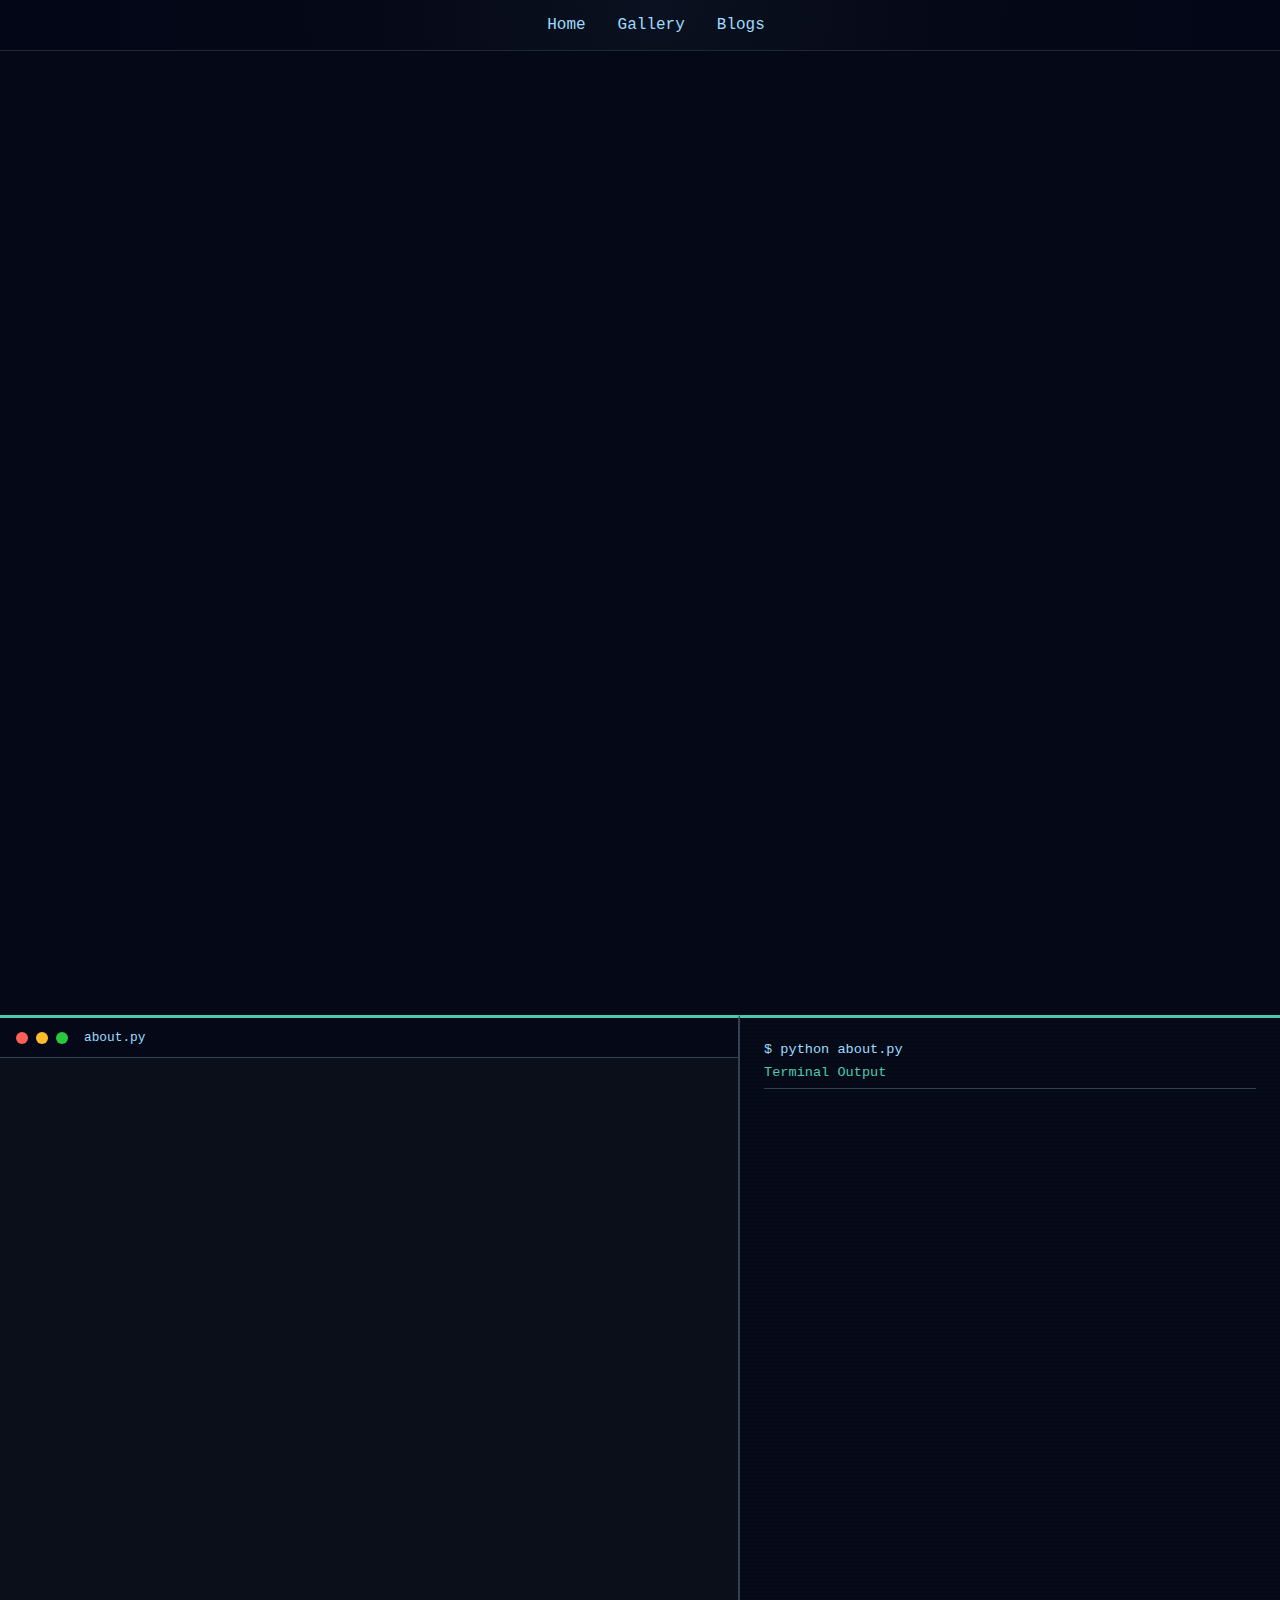
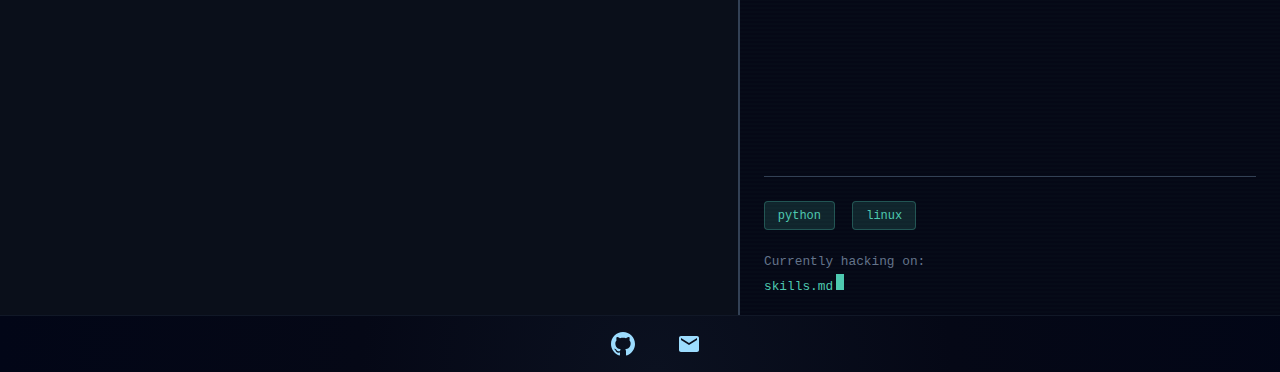
<file: index.html>
<!DOCTYPE html>
<html lang="en">
<head>
    <meta charset="UTF-8">
    <meta name="viewport" content="width=device-width, initial-scale=1.0">
    <title>Blog</title>
    <link rel="stylesheet" href="/styles/common.css">
    <script src="https://cdnjs.cloudflare.com/ajax/libs/gsap/3.12.5/gsap.min.js"></script>
    <style>
        * {
            font-family: 'Courier New', Courier, monospace;
        }
        html,
        body {
            height: 100%;
        }
        body {
            margin: 0;
            padding: 0;
            min-height: 100vh;
            display: flex;
            flex-direction: column;
            background-color: #050816;
            color: #e5e7eb;
            overflow-y: auto;
            scroll-snap-type: y mandatory;
        }
        main {
            flex: 1;
            padding: 2rem;
            display: flex;
            flex-direction: column;
            align-items: center;
            justify-content: center;
            min-height: 100vh;
            overflow: hidden;
            scroll-snap-align: start;
            scroll-snap-stop: always;
            position: relative;
        }
        .hero-stage {
            width: min(92vw, 680px);
            min-height: 360px;
            position: relative;
            display: flex;
            align-items: center;
            justify-content: center;
            transform: translate3d(0, -12px, 0) scale(1);
            animation: liftHero 0.55s ease-out 1.6s forwards;
        }
        .photo-container {
            width: 160px;
            height: 160px;
            border-radius: 50%;
            overflow: hidden;
            border: 1px solid #334155;
            box-shadow:
                0 0 20px rgba(15, 23, 42, 0.9),
                0 0 20px rgba(78, 201, 176, 0.5),
                0 0 20px rgba(156, 220, 254, 0.25);
            position: absolute;
            left: 50%;
            top: calc(50% - 105px);
            transform: translate3d(-50%, -50%, 0) scale(0.88);
            opacity: 0;
            will-change: transform, opacity;
            backface-visibility: hidden;
            z-index: 2;
            animation: revealPhoto 0.45s cubic-bezier(0.33, 1, 0.68, 1) 1.6s forwards;
        }
        .photo-container img {
            width: 100%;
            height: 100%;
            object-fit: cover;
        }
        .namaste-svg {
            width: min(70vw, 360px);
            position: absolute;
            left: 50%;
            top: calc(50% + 45px);
            transform: translate3d(-50%, -50%, 0) scale(1.5);
            transform-origin: center center;
            will-change: transform, opacity;
            backface-visibility: hidden;
            perspective: 1000px;
            overflow: visible;
            z-index: 1;
            animation: shrinkNamaste 0.45s cubic-bezier(0.33, 1, 0.68, 1) 1.6s forwards;
        }
        .namaste-svg svg {
            width: 100%;
            height: auto;
            display: block;
            position: relative;
            left: 4px;
            top: 11px;
            overflow: visible;
        }
        .namaste-svg svg rect {
            display: none;
        }
        .namaste-svg svg path {
            fill: transparent;
            stroke: url(#helloGradient);
            stroke-width: 1.8;
            stroke-linecap: round;
            stroke-linejoin: round;
            vector-effect: non-scaling-stroke;
            filter: drop-shadow(0 0 3px rgba(156, 220, 254, 0.6));
        }
        .greeting-text-container {
            position: absolute;
            left: 50%;
            top: calc(50% + 45px);
            transform: translate3d(-50%, -50%, 0);
            z-index: 1;
            opacity: 0;
            text-align: center;
        }
        .greeting-text {
            font-family: 'Courier New', Courier, monospace;
            font-size: 4rem;
            font-weight: 700;
            background: linear-gradient(135deg, #4ec9b0 0%, #9cdcfe 50%, #ff6b9d 100%);
            -webkit-background-clip: text;
            -webkit-text-fill-color: transparent;
            background-clip: text;
            text-shadow: 0 0 20px rgba(78, 201, 176, 0.5);
            margin-bottom: 0.5rem;
            opacity: 0;
            transform: translateY(20px);
            filter: drop-shadow(0 0 8px rgba(156, 220, 254, 0.4));
        }
        .greeting-svg {
            width: 280px;
            height: auto;
            margin-bottom: 0.5rem;
            opacity: 0;
            transform: translateY(20px);
        }
        .greeting-svg svg {
            width: 100%;
            height: auto;
            display: block;
        }
        .greeting-svg svg path {
            fill: transparent;
            stroke: url(#helloGradient);
            stroke-width: 1.8;
            stroke-linecap: round;
            stroke-linejoin: round;
            vector-effect: non-scaling-stroke;
            filter: drop-shadow(0 0 3px rgba(156, 220, 254, 0.6));
        }
        .greeting-label {
            font-family: 'Courier New', Courier, monospace;
            font-size: 0.9rem;
            color: #64748b;
            margin-top: 0.3rem;
            opacity: 0;
        }
        @keyframes fadeInUp {
            from {
                opacity: 0;
                transform: translateY(20px);
            }
            to {
                opacity: 1;
                transform: translateY(0);
            }
        }
        @keyframes typeWriter {
            from {
                width: 0;
            }
            to {
                width: 100%;
            }
        }
        @keyframes revealPhoto {
            from {
                opacity: 0;
                transform: translate3d(-50%, -50%, 0) scale(0.88);
            }
            to {
                opacity: 1;
                transform: translate3d(-50%, -50%, 0) scale(1);
            }
        }
        @keyframes shrinkNamaste {
            from {
                transform: translate3d(-50%, -50%, 0) scale(1.5);
            }
            to {
                transform: translate3d(-50%, -50%, 0) scale(0.75);
            }
        }
        @keyframes fadeOutHello {
            from {
                opacity: 1;
                transform: translate3d(-50%, -50%, 0) scale(0.75);
            }
            to {
                opacity: 0;
                transform: translate3d(-50%, -50%, 0) scale(0.6);
            }
        }
        .scroll-cue {
            position: absolute;
            left: 50%;
            top: 420px;
            transform: translate3d(-50%, -50%, 0) rotate(90deg);
            border: 0;
            background: transparent;
            color: #ffffff;
            font-size: 2.5rem;
            font-weight: 700;
            letter-spacing: 0.16rem;
            cursor: pointer;
            opacity: 0;
            z-index: 30;
            text-shadow: 0 0 14px rgba(156, 220, 254, 0.9);
            animation:
                showCue 0.45s ease-out 2.0s forwards,
                wobbleCue 1s ease-in-out 1.95s infinite;
        }
        .scroll-cue:hover {
            color: #4ec9b0;
        }
        .about-section {
            min-height: 100vh;
            width: 100%;
            background: #050816;
            scroll-snap-align: start;
            scroll-snap-stop: always;
            display: flex;
            align-items: center;
            position: relative;
            overflow: hidden;
        }
        .about-section::before {
            content: '';
            position: absolute;
            top: 0;
            left: 0;
            right: 0;
            bottom: 0;
            background: 
                repeating-linear-gradient(
                    0deg,
                    transparent,
                    transparent 2px,
                    rgba(78, 201, 176, 0.03) 2px,
                    rgba(78, 201, 176, 0.03) 4px
                );
            pointer-events: none;
            z-index: 0;
        }
        .lab-section {
            display: flex;
            width: 100%;
            height: 100vh;
            position: relative;
            z-index: 1;
        }
        .code-editor {
            width: 60%;
            height: 100vh;
            border-top: 3px solid #4ec9b0;
            border-right: 2px solid #334155;
            border-bottom: 2px solid #334155;
            background: #0a0f1a;
            display: flex;
            flex-direction: column;
            position: relative;
        }
        .editor-header {
            padding: 0.75rem 1rem;
            background: #050816;
            border-bottom: 1px solid #334155;
            display: flex;
            align-items: center;
            gap: 0.5rem;
        }
        .editor-dot {
            width: 0.75rem;
            height: 0.75rem;
            border-radius: 50%;
        }
        .editor-dot:nth-child(1) { background: #ff5f56; }
        .editor-dot:nth-child(2) { background: #ffbd2e; }
        .editor-dot:nth-child(3) { background: #27c93f; }
        .editor-title {
            font-family: 'Courier New', Courier, monospace;
            font-size: 0.8rem;
            color: #9cdcfe;
            margin-left: 0.5rem;
        }
        .editor-content {
            flex: 1;
            padding: 1.5rem;
            overflow-y: auto;
            font-family: 'Courier New', Courier, monospace;
            font-size: 0.9rem;
            line-height: 1.8;
            color: #e5e7eb;
        }
        .code-line {
            display: block;
            padding: 0.2rem 0;
            opacity: 0;
            animation: typeIn 0.3s ease-out forwards;
            white-space: pre-wrap;
            word-wrap: break-word;
            overflow-wrap: break-word;
        }
        .editor-content {
            tab-size: 4;
        }
        .code-line:nth-child(1) { animation-delay: 0.1s; }
        .code-line:nth-child(2) { animation-delay: 0.2s; }
        .code-line:nth-child(3) { animation-delay: 0.3s; }
        .code-line:nth-child(4) { animation-delay: 0.4s; }
        .code-line:nth-child(5) { animation-delay: 0.5s; }
        .code-line:nth-child(6) { animation-delay: 0.6s; }
        .code-line:nth-child(7) { animation-delay: 0.7s; }
        .code-line:nth-child(8) { animation-delay: 0.8s; }
        .code-line:nth-child(9) { animation-delay: 0.9s; }
        .code-line:nth-child(10) { animation-delay: 1.0s; }
        .code-line:nth-child(11) { animation-delay: 1.1s; }
        .code-line:nth-child(12) { animation-delay: 1.2s; }
        .code-line:nth-child(13) { animation-delay: 1.3s; }
        .code-line:nth-child(14) { animation-delay: 1.4s; }
        .code-line:nth-child(15) { animation-delay: 1.5s; }
        .code-keyword { color: #569cd6; }
        .code-string { color: #ce9178; }
        .code-comment { color: #6a9955; }
        .code-function { color: #dcdcaa; }
        .code-operator { color: #d4d4d4; }
        .terminal-output {
            width: 40%;
            height: 100vh;
            border-top: 3px solid #4ec9b0;
            border-bottom: 2px solid #334155;
            background: rgba(5, 8, 22, 0.5);
            display: flex;
            flex-direction: column;
            padding: 1.5rem;
        }
        .terminal-header {
            font-family: 'Courier New', Courier, monospace;
            font-size: 0.85rem;
            color: #4ec9b0;
            margin-bottom: 1rem;
            padding-bottom: 0.5rem;
            border-bottom: 1px solid #334155;
        }
        .terminal-header::before {
            content: '$ python about.py';
            display: block;
            color: #9cdcfe;
            margin-bottom: 0.5rem;
        }
        .terminal-content {
            flex: 1;
            font-family: 'Courier New', Courier, monospace;
            font-size: 0.85rem;
            line-height: 1.6;
            color: #9cdcfe;
        }
        .terminal-line {
            margin-bottom: 0.5rem;
            opacity: 0;
            animation: typeIn 0.4s ease-out forwards;
        }
        .terminal-line:nth-child(1) { animation-delay: 1.6s; }
        .terminal-line:nth-child(2) { animation-delay: 1.8s; }
        .terminal-line:nth-child(3) { animation-delay: 2.0s; }
        .terminal-line:nth-child(4) { animation-delay: 2.2s; }
        .terminal-prompt {
            color: #4ec9b0;
        }
        .terminal-success {
            color: #4ec9b0;
        }
        .terminal-info {
            color: #9cdcfe;
        }
        .widgets {
            margin-top: 1.5rem;
            padding-top: 1.5rem;
            border-top: 1px solid #334155;
        }
        .widgets-icons {
            margin-top: 1.5rem;
            display: flex;
            justify-content: center;
            gap: 1.5rem;
        }
        .widgets-icons a {
            text-decoration: none;
            color: #9cdcfe;
            transition: color 0.2s, transform 0.2s;
            display: inline-block;
        }
        .widgets-icons a:hover {
            color: #4ec9b0;
            transform: scale(1.1);
        }
        .widgets-icons svg {
            width: 24px;
            height: 24px;
            fill: currentColor;
            vertical-align: middle;
        }
        .stack-pill {
            display: inline-block;
            padding: 0.4rem 0.8rem;
            background: rgba(78, 201, 176, 0.15);
            border: 1px solid rgba(78, 201, 176, 0.3);
            border-radius: 4px;
            font-family: 'Courier New', Courier, monospace;
            font-size: 0.75rem;
            color: #4ec9b0;
            margin-right: 0.5rem;
            margin-bottom: 0.5rem;
        }
        .currently-hacking {
            margin-top: 1rem;
            font-family: 'Courier New', Courier, monospace;
            font-size: 0.8rem;
            color: #9cdcfe;
        }
        .currently-hacking-label {
            color: #64748b;
            margin-bottom: 0.3rem;
        }
        .currently-hacking-text {
            color: #4ec9b0;
        }
        .cursor-blink {
            display: inline-block;
            width: 0.5rem;
            height: 1rem;
            background: #4ec9b0;
            margin-left: 0.2rem;
            animation: blink 1s infinite;
        }
        @keyframes blink {
            0%, 50% { opacity: 1; }
            51%, 100% { opacity: 0; }
        }
        @keyframes typeIn {
            from {
                opacity: 0;
                transform: translateX(-20px);
            }
            to {
                opacity: 1;
                transform: translateX(0);
            }
        }
        @keyframes showCue {
            from {
                opacity: 0;
                top: 470px;
            }
            to {
                opacity: 1;
                top: 420px;
            }
        }
        @keyframes liftHero {
            from {
                transform: translate3d(0, -12px, 0) scale(1);
            }
            to {
                transform: translate3d(0, -120px, 0) scale(0.84);
            }
        }
        @keyframes wobbleCue {
            0%, 100% {
                transform: translate3d(-50%, -50%, 0) translateY(0) rotate(90deg);
            }
            50% {
                transform: translate3d(-50%, -50%, 0) translateY(8px) rotate(90deg);
            }
        }
    </style>
</head>
<body>
    <div id="header-placeholder"></div>
    <div id="namaste-svg" class="namaste-svg" aria-label="Hello handwriting animation"></div>
    <div id="greeting-text-container" class="greeting-text-container"></div>
    <main>
        <div class="hero-stage">
            <div class="photo-container">
                <img src="/assets/photos/passport_photo_png.png" alt="Profile Photo">
            </div>
        </div>
        <button id="scroll-cue" class="scroll-cue" aria-label="Scroll down">&raquo;&raquo;</button>
    </main>
    <section class="about-section" aria-label="About section">
        <div class="lab-section">
            <div class="code-editor">
                <div class="editor-header">
                    <div class="editor-dot"></div>
                    <div class="editor-dot"></div>
                    <div class="editor-dot"></div>
                    <div class="editor-title">about.py</div>
                </div>
                <div class="editor-content">
                    <div class="code-line"><span class="code-comment"># about.py</span></div>
                    <div class="code-line"></div>
                    <div class="code-line"><span class="code-keyword">class</span> <span class="code-function">Atmadip</span>:</div>
                    <div class="code-line">    <span class="code-keyword">def</span> <span class="code-function">__init__</span>(<span class="code-operator">self</span>):</div>
                    <div class="code-line">        <span class="code-operator">self</span>.<span class="code-function">name</span> <span class="code-operator">=</span> <span class="code-string">"Atmadip"</span></div>
                    <div class="code-line">        <span class="code-operator">self</span>.<span class="code-function">role</span> <span class="code-operator">=</span> <span class="code-string">"Student"</span></div>
                    <div class="code-line">        <span class="code-operator">self</span>.<span class="code-function">institution</span> <span class="code-operator">=</span> <span class="code-string">"IIT Madras"</span></div>
                    <div class="code-line">        <span class="code-operator">self</span>.<span class="code-function">interests</span> <span class="code-operator">=</span> [<span class="code-string">"ML"</span>, <span class="code-string">"econ"</span>, <span class="code-string">"fiction"</span>, <span class="code-string">"swimming"</span>]</div>
                    <div class="code-line"></div>
                    <div class="code-line">    <span class="code-keyword">def</span> <span class="code-function">current_focus</span>(<span class="code-operator">self</span>):</div>
                    <div class="code-line">        <span class="code-keyword">return</span> <span class="code-string">"Trying to find the right agent to fix this problem."</span></div>
                </div>
            </div>
            <div class="terminal-output">
                <div class="terminal-header">Terminal Output</div>
                <div class="terminal-content">
                    <div class="terminal-line"><span class="terminal-prompt">>>> </span><span class="terminal-info">Loading profile...</span></div>
                    <div class="terminal-line"><span class="terminal-prompt">>>> </span><span class="terminal-success">Connected: IIT Madras</span></div>
                    <div class="terminal-line"><span class="terminal-prompt">>>> </span><span class="terminal-success">Status: ONLINE</span></div>
                    <div class="terminal-line"><span class="terminal-prompt">>>> </span><span class="terminal-info">Initializing...</span></div>
                </div>
                <div class="widgets">
                    <div>
                        <span class="stack-pill">python</span>
                        <!-- <span class="stack-pill">rust</span> -->
                        <span class="stack-pill">linux</span>
                    </div>
                    <div class="currently-hacking">
                        <div class="currently-hacking-label">Currently hacking on:</div>
                        <div class="currently-hacking-text">skills.md<span class="cursor-blink"></span></div>
                    </div>
                    <div class="widgets-icons">
                        <a href="https://github.com/HopelessBhai" target="_blank" aria-label="GitHub">
                            <svg viewBox="0 0 24 24">
                                <path d="M12 0c-6.626 0-12 5.373-12 12 0 5.302 3.438 9.8 8.207 11.387.599.111.793-.261.793-.577v-2.234c-3.338.726-4.033-1.416-4.033-1.416-.546-1.387-1.333-1.756-1.333-1.756-1.089-.745.083-.729.083-.729 1.205.084 1.839 1.237 1.839 1.237 1.07 1.834 2.807 1.304 3.492.997.107-.775.418-1.305.762-1.604-2.665-.305-5.467-1.334-5.467-5.931 0-1.311.469-2.381 1.236-3.221-.124-.303-.535-1.524.117-3.176 0 0 1.008-.322 3.301 1.23.957-.266 1.983-.399 3.003-.404 1.02.005 2.047.138 3.006.404 2.291-1.552 3.297-1.23 3.297-1.23.653 1.653.242 2.874.118 3.176.77.84 1.235 1.911 1.235 3.221 0 4.609-2.807 5.624-5.479 5.921.43.372.823 1.102.823 2.222v3.293c0 .319.192.694.801.576 4.765-1.589 8.199-6.086 8.199-11.386 0-6.627-5.373-12-12-12z"/>
                            </svg>
                        </a>
                        <a href="mailto:atmadipg@gmail.com" aria-label="Email">
                            <svg viewBox="0 0 24 24">
                                <path d="M20 4H4c-1.1 0-1.99.9-1.99 2L2 18c0 1.1.9 2 2 2h16c1.1 0 2-.9 2-2V6c0-1.1-.9-2-2-2zm0 4l-8 5-8-5V6l8 5 8-5v2z"/>
                            </svg>
                        </a>
                    </div>
                </div>
            </div>
        </div>
    </section>
    <div id="footer-placeholder"></div>
    <script>
        async function loadComponent(componentPath, placeholderId) {
            try {
                const response = await fetch(componentPath);
                const html = await response.text();
                document.getElementById(placeholderId).outerHTML = html;
            } catch (error) {
                console.error(`Error loading ${componentPath}:`, error);
            }
        }

        async function loadNamasteSvg() {
            try {
                const response = await fetch('/assets/svg/hello.svg');
                const svgMarkup = await response.text();
                const container = document.getElementById('namaste-svg');
                
                const parser = new DOMParser();
                const svgDoc = parser.parseFromString(svgMarkup, 'image/svg+xml');
                const svgElement = svgDoc.querySelector('svg');
                
                const defs = svgDoc.createElementNS('http://www.w3.org/2000/svg', 'defs');
                const gradient = svgDoc.createElementNS('http://www.w3.org/2000/svg', 'linearGradient');
                gradient.setAttribute('id', 'helloGradient');
                gradient.setAttribute('x1', '0%');
                gradient.setAttribute('y1', '0%');
                gradient.setAttribute('x2', '100%');
                gradient.setAttribute('y2', '100%');
                
                const stop1 = svgDoc.createElementNS('http://www.w3.org/2000/svg', 'stop');
                stop1.setAttribute('offset', '0%');
                stop1.setAttribute('stop-color', '#4ec9b0');
                stop1.setAttribute('stop-opacity', '1');
                
                const stop2 = svgDoc.createElementNS('http://www.w3.org/2000/svg', 'stop');
                stop2.setAttribute('offset', '50%');
                stop2.setAttribute('stop-color', '#9cdcfe');
                stop2.setAttribute('stop-opacity', '1');
                
                const stop3 = svgDoc.createElementNS('http://www.w3.org/2000/svg', 'stop');
                stop3.setAttribute('offset', '100%');
                stop3.setAttribute('stop-color', '#ff6b9d');
                stop3.setAttribute('stop-opacity', '1');
                
                gradient.appendChild(stop1);
                gradient.appendChild(stop2);
                gradient.appendChild(stop3);
                defs.appendChild(gradient);
                
                if (svgElement) {
                    svgElement.insertBefore(defs, svgElement.firstChild);
                    container.innerHTML = svgElement.outerHTML;
                } else {
                    container.innerHTML = svgMarkup;
                }

                const paths = container.querySelectorAll('path');
                const dur = 2.4;
                
                paths.forEach((path) => {
                    const length = path.getTotalLength();
                    path.style.strokeDasharray = `${length}`;
                    path.style.strokeDashoffset = `${length}`;
                });

                if (paths.length > 0) {
                    let tl = gsap.timeline({
                        defaults: { ease: "none" },
                        repeat: -1,
                        yoyo: true,
                        repeatDelay: 0.3
                    });

                    if (paths.length >= 1) {
                        tl.to(paths[0], {
                            strokeDashoffset: 0,
                            ease: "sine.inOut",
                            duration: 1.1
                        });
                    }
                    if (paths.length >= 2) {
                        tl.to(paths[1], {
                            strokeDashoffset: 0,
                            duration: dur * 0.31,
                            ease: "sine.in"
                        }, "-=0.25");
                    }
                    if (paths.length >= 3) {
                        tl.to(paths[2], {
                            strokeDashoffset: 0,
                            duration: dur * 0.36
                        });
                    }
                    if (paths.length >= 4) {
                        tl.to(paths[3], {
                            strokeDashoffset: 0,
                            duration: dur * 0.33,
                            ease: "sine"
                        });
                    }
                    if (paths.length > 4) {
                        for (let i = 4; i < paths.length; i++) {
                            tl.to(paths[i], {
                                strokeDashoffset: 0,
                                duration: dur * 0.3
                            }, "-=0.1");
                        }
                    }
                    
                    setTimeout(() => {
                        const svgContainer = document.getElementById('namaste-svg');
                        gsap.to(svgContainer, {
                            opacity: 0,
                            scale: 0.6,
                            duration: 0.6,
                            ease: "power2.in",
                            onComplete: () => {
                                setTimeout(() => {
                                    showGreetingTexts();
                                }, 300);
                            }
                        });
                    }, 4200);
                }
            } catch (error) {
                console.error('Error loading SVG:', error);
            }
        }

        async function showGreetingTexts() {
            const container = document.getElementById('greeting-text-container');
            const greetings = [
                { text: 'नमस्ते', label: 'Hindi', type: 'text' },
                { text: '你好', label: 'Mandarin', type: 'text' },
                { text: 'こんにちは', label: 'Japanese', type: 'text' },
                { text: '안녕하세요', label: 'Korean', type: 'text' },
                { text: 'hello', label: 'English', type: 'svg' }
            ];
            
            let currentIndex = 0;
            let helloSvgMarkup = null;
            
            async function loadHelloSvg() {
                if (!helloSvgMarkup) {
                    try {
                        const response = await fetch('/assets/svg/hello.svg');
                        const svgMarkup = await response.text();
                        const parser = new DOMParser();
                        const svgDoc = parser.parseFromString(svgMarkup, 'image/svg+xml');
                        const svgElement = svgDoc.querySelector('svg');
                        
                        if (svgElement) {
                            const defs = svgDoc.createElementNS('http://www.w3.org/2000/svg', 'defs');
                            const gradient = svgDoc.createElementNS('http://www.w3.org/2000/svg', 'linearGradient');
                            gradient.setAttribute('id', 'helloGradient');
                            gradient.setAttribute('x1', '0%');
                            gradient.setAttribute('y1', '0%');
                            gradient.setAttribute('x2', '100%');
                            gradient.setAttribute('y2', '100%');
                            
                            const stop1 = svgDoc.createElementNS('http://www.w3.org/2000/svg', 'stop');
                            stop1.setAttribute('offset', '0%');
                            stop1.setAttribute('stop-color', '#4ec9b0');
                            stop1.setAttribute('stop-opacity', '1');
                            
                            const stop2 = svgDoc.createElementNS('http://www.w3.org/2000/svg', 'stop');
                            stop2.setAttribute('offset', '50%');
                            stop2.setAttribute('stop-color', '#9cdcfe');
                            stop2.setAttribute('stop-opacity', '1');
                            
                            const stop3 = svgDoc.createElementNS('http://www.w3.org/2000/svg', 'stop');
                            stop3.setAttribute('offset', '100%');
                            stop3.setAttribute('stop-color', '#ff6b9d');
                            stop3.setAttribute('stop-opacity', '1');
                            
                            gradient.appendChild(stop1);
                            gradient.appendChild(stop2);
                            gradient.appendChild(stop3);
                            defs.appendChild(gradient);
                            svgElement.insertBefore(defs, svgElement.firstChild);
                            helloSvgMarkup = svgElement.outerHTML;
                        }
                    } catch (error) {
                        console.error('Error loading hello SVG:', error);
                    }
                }
                return helloSvgMarkup;
            }
            
            async function showNextGreeting() {
                if (currentIndex >= greetings.length) {
                    currentIndex = 0;
                }
                
                const greeting = greetings[currentIndex];
                
                if (greeting.type === 'svg') {
                    const svgMarkup = await loadHelloSvg();
                    if (svgMarkup) {
                        container.innerHTML = `
                            <div class="greeting-svg" style="animation: fadeInUp 0.6s ease-out forwards;">${svgMarkup}</div>
                            <div class="greeting-label" style="animation: fadeInUp 0.6s ease-out 0.2s forwards;">${greeting.label}</div>
                        `;
                    }
                } else {
                    container.innerHTML = `
                        <div class="greeting-text" style="animation: fadeInUp 0.6s ease-out forwards;">${greeting.text}</div>
                        <div class="greeting-label" style="animation: fadeInUp 0.6s ease-out 0.2s forwards;">${greeting.label}</div>
                    `;
                }
                
                gsap.fromTo(container, 
                    { opacity: 0 },
                    { opacity: 1, duration: 0.4, ease: "power2.out" }
                );
                
                currentIndex++;
                
                setTimeout(() => {
                    gsap.to(container, {
                        opacity: 0,
                        duration: 0.3,
                        ease: "power2.in",
                        onComplete: () => {
                            setTimeout(showNextGreeting, 200);
                        }
                    });
                }, 2000);
            }
            
            showNextGreeting();
        }

        function applyPythonIndentation() {
            const codeLines = document.querySelectorAll('.code-line');
            codeLines.forEach(line => {
                const text = line.textContent || '';
                const leadingSpaces = text.match(/^(\s*)/)?.[1]?.length || 0;
                
                if (leadingSpaces > 0) {
                    const indentCh = leadingSpaces;
                    line.style.paddingLeft = `${indentCh}ch`;
                    line.style.textIndent = `-${indentCh}ch`;
                }
            });
        }

        loadComponent('/components/header.html', 'header-placeholder');
        loadComponent('/components/footer.html', 'footer-placeholder');
        loadNamasteSvg();

        setTimeout(() => {
            applyPythonIndentation();
        }, 2000);

        document.getElementById('scroll-cue').addEventListener('click', () => {
            const aboutSection = document.querySelector('.about-section');
            if (aboutSection) {
                aboutSection.scrollIntoView({ behavior: 'smooth', block: 'start' });
            }
        });
    </script>
</body>
</html>
</file>
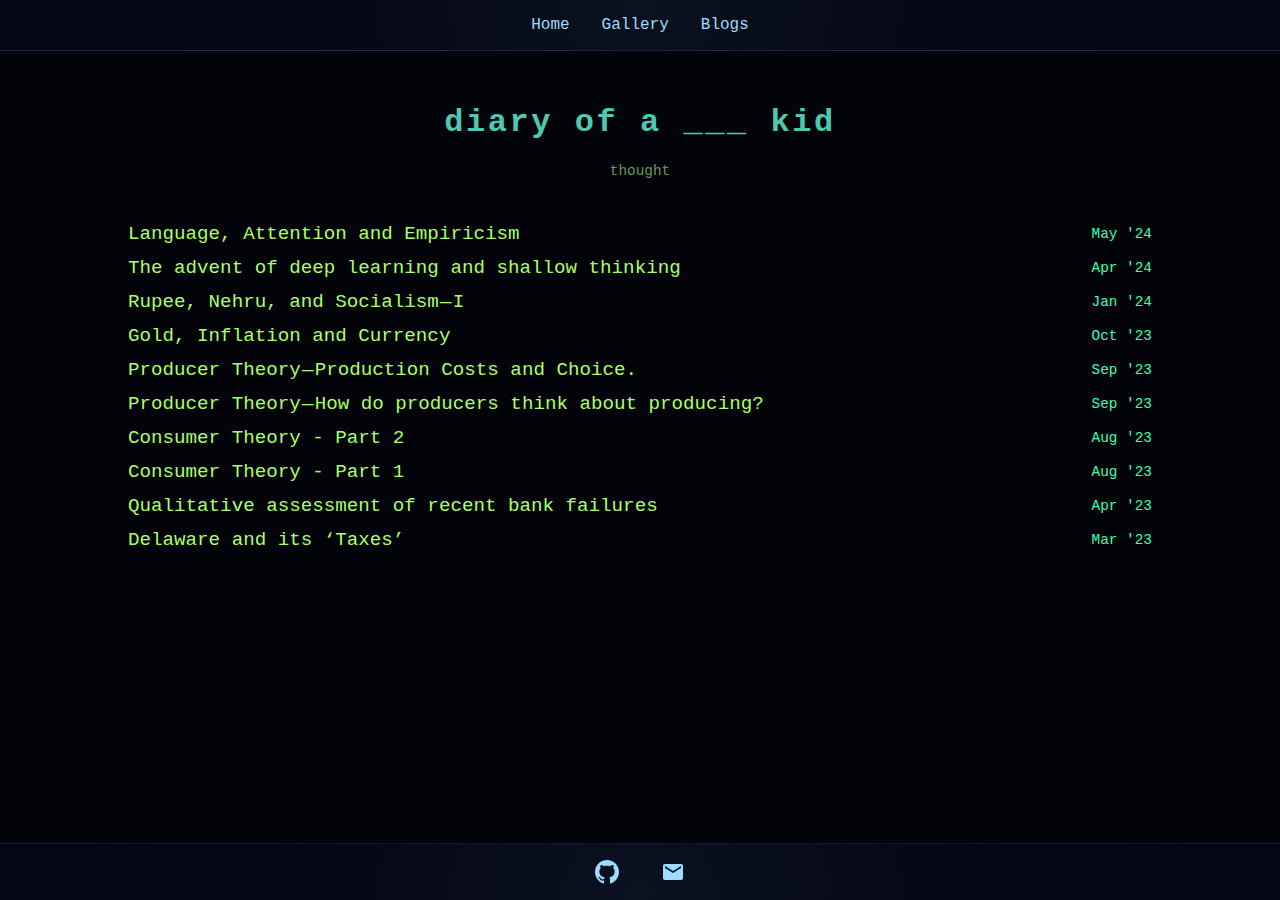
<file: blogs.html>
<!DOCTYPE html>
<html lang="en">
<head>
    <meta charset="UTF-8">
    <meta name="viewport" content="width=device-width, initial-scale=1.0">
    <title>Blogs</title>
    <link rel="stylesheet" href="./styles/common.css">
    <style>
        * {
            font-family: 'Courier New', Courier, monospace;
            box-sizing: border-box;
        }
        html, body {
            margin: 0;
            padding: 0;
            width: 100%;
        }
        body {
            min-height: 100vh;
            display: flex;
            flex-direction: column;
            background-color: #02040a;
            color: #e5ffe5;
        }
        main {
            flex: 1;
            width: 100%;
            padding: 2rem 1rem;
        }
        h1 {
            text-align: center;
            text-transform: lowercase;
            letter-spacing: 0.08em;
            color: #4ec9b0;
            /* -webkit-background-clip: text; */
            /* background-clip: text; */
            /* color: transparent; */
        }
        .subheading {
            text-align: center;
            color: #6a9955;
            font-size: 0.9rem;
            margin-bottom: 2rem;
            min-height: 1.5rem;
        }
        .typing-cursor {
            display: inline-block;
            animation: blink 1s infinite;
        }
        @keyframes blink {
            0%, 50% { opacity: 1; }
            51%, 100% { opacity: 0; }
        }
        .posts-list {
            list-style: none;
            padding: 0;
            margin: 2rem 7rem ;
        }
        .posts-list li {
            padding: 0.25rem 0;
            margin-bottom: 0.25rem;
            font-family: 'Courier New', Courier, monospace;
        }
        .posts-list a {
            text-decoration: none;
            color: #8bff57;
            display: flex;
            justify-content: space-between;
            align-items: center;
        }
        .posts-list a:hover {
            color: #39ff14;
        }
        .post-title {
            font-size: 1.2rem;
            color: #aaff66;
            font-weight: normal;
        }
        .post-date {
            font-size: 0.9rem;
            color: #39ffb3;
            font-family: 'Courier New', Courier, monospace;
        }
    </style>
</head>
<body>
    <div id="header-placeholder"></div>
    <main>
        <h1>diary of a ___ kid</h1>
        <div class="subheading" id="subheading"></div>
        <ul class="posts-list" id="posts-list"></ul>
    </main>
    <div id="footer-placeholder"></div>
    <script>
        async function loadComponent(componentPath, placeholderId) {
            try {
                const response = await fetch(componentPath);
                const html = await response.text();
                document.getElementById(placeholderId).outerHTML = html;
            } catch (error) {
                console.error(`Error loading ${componentPath}:`, error);
            }
        }
        loadComponent('./components/header.html', 'header-placeholder');
        loadComponent('./components/footer.html', 'footer-placeholder');
    </script>
    <script>
        const text = "thoughts and motivations";
        const subheadingEl = document.getElementById('subheading');
        let index = 0;
        let dotCount = 0;
        
        function typeText() {
            if (index < text.length) {
                subheadingEl.textContent = text.substring(0, index + 1);
                index++;
                setTimeout(typeText, 100);
            } else {
                typeDots();
            }
        }
        
        function typeDots() {
            subheadingEl.style.whiteSpace = "pre";
            dotCount = (dotCount % 3) + 1;
            const spaces = ' '.repeat(3 - dotCount);
            subheadingEl.textContent = text + '.'.repeat(dotCount) + spaces;
            setTimeout(typeDots, 300);
        }
        
        typeText();

        const monthNames = ['Jan', 'Feb', 'Mar', 'Apr', 'May', 'Jun', 'Jul', 'Aug', 'Sep', 'Oct', 'Nov', 'Dec'];
        
        function parseFrontmatter(content) {
            const frontmatterRegex = /^---\s*\n([\s\S]*?)\n---\s*\n/;
            const match = content.match(frontmatterRegex);
            if (!match) return null;
            
            const frontmatter = {};
            const lines = match[1].split('\n');
            for (const line of lines) {
                const colonIndex = line.indexOf(':');
                if (colonIndex === -1) continue;
                const key = line.substring(0, colonIndex).trim();
                let value = line.substring(colonIndex + 1).trim();
                if (value.startsWith('"') && value.endsWith('"')) {
                    value = value.slice(1, -1);
                }
                frontmatter[key] = value;
            }
            return frontmatter;
        }
        
        function parseDateFromFilename(filename) {
            const dateMatch = filename.match(/^(\d{4})-(\d{2})-(\d{2})-/);
            if (!dateMatch) return null;
            const year = parseInt(dateMatch[1]);
            const month = parseInt(dateMatch[2]) - 1;
            const day = parseInt(dateMatch[3]);
            return new Date(year, month, day);
        }
        
        function formatDate(date) {
            const month = monthNames[date.getMonth()];
            const year = date.getFullYear().toString().slice(-2);
            return `${month} '${year}`;
        }
        
        async function discoverBlogFiles() {
            try {
                const response = await fetch('blog-list.json');
                if (response.ok) {
                    return await response.json();
                }
            } catch (error) {
                console.log('blog-list.json not found, trying directory listing...');
            }
            
            return null;
        }
        
        async function loadBlogs() {
            let blogFiles = await discoverBlogFiles();
            
            if (!blogFiles) {
                console.log('No file list found, attempting to discover files...');
                blogFiles = await tryDiscoverFiles();
            }
            
            if (!blogFiles || blogFiles.length === 0) {
                document.getElementById('posts-list').innerHTML = '<li>No blog posts found</li>';
                return;
            }
            
            const posts = [];
            
            for (const file of blogFiles) {
                try {
                    const response = await fetch(`blogs/${file}`);
                    if (!response.ok) continue;
                    const content = await response.text();
                    const frontmatter = parseFrontmatter(content);
                    const date = parseDateFromFilename(file);
                    
                    if (frontmatter && frontmatter.title && date) {
                        posts.push({
                            title: frontmatter.title,
                            date: date,
                            filename: file
                        });
                    }
                } catch (error) {
                    console.error(`Error loading ${file}:`, error);
                }
            }
            
            posts.sort((a, b) => b.date - a.date);
            
            const postsList = document.getElementById('posts-list');
            postsList.innerHTML = posts.map(post => `
                <li>
                    <a href="blog_reader.html?post=${encodeURIComponent(post.filename)}">
                        <div class="post-title">${post.title}</div>
                        <div class="post-date">${formatDate(post.date)}</div>
                    </a>
                </li>
            `).join('');
        }
        
        async function tryDiscoverFiles() {
            try {
                const response = await fetch('blogs/');
                if (response.ok) {
                    const html = await response.text();
                    const parser = new DOMParser();
                    const doc = parser.parseFromString(html, 'text/html');
                    const links = Array.from(doc.querySelectorAll('a'))
                        .map(a => a.getAttribute('href'))
                        .filter(href => href && href.endsWith('.md') && href.match(/^\d{4}-\d{2}-\d{2}-/))
                        .map(href => href.replace(/^.*\//, ''));
                    return links.length > 0 ? links : null;
                }
            } catch (error) {
                console.log('Directory listing not available');
            }
            return null;
        }
        
        loadBlogs();
    </script>
</body>
</html>
</file>
<file: styles/common.css>
header {
    padding: 1rem;
    border-bottom: 1px solid #1f2933;
    background: radial-gradient(circle at top, #0b1120 0, #050816 45%, #020617 100%);
    width: 100%;
}

nav {
    display: flex;
    justify-content: center;
    gap: 2rem;
}

nav a {
    text-decoration: none;
    color: #9cdcfe;
    transition: color 0.2s, transform 0.2s, text-shadow 0.2s;
}

nav a:hover {
    color: #4ec9b0;
    text-decoration: underline;
    transform: scale(1.06);
    text-shadow: 0 0 10px rgba(78, 201, 176, 0.8);
}

footer {
    padding: 1rem;
    border-top: 1px solid #111827;
    text-align: center;
    background: radial-gradient(circle at bottom, #0b1120 0, #050816 45%, #020617 100%);
    width: 100%;
}

footer a {
    text-decoration: none;
    color: #9cdcfe;
    transition: color 0.2s, text-shadow 0.2s;
    margin: 0 1rem;
    display: inline-block;
}

footer a:hover {
    color: #4ec9b0;
    text-shadow: 0 0 10px rgba(78, 201, 176, 0.8);
}

footer svg {
    width: 24px;
    height: 24px;
    fill: currentColor;
    vertical-align: middle;
}
</file>
